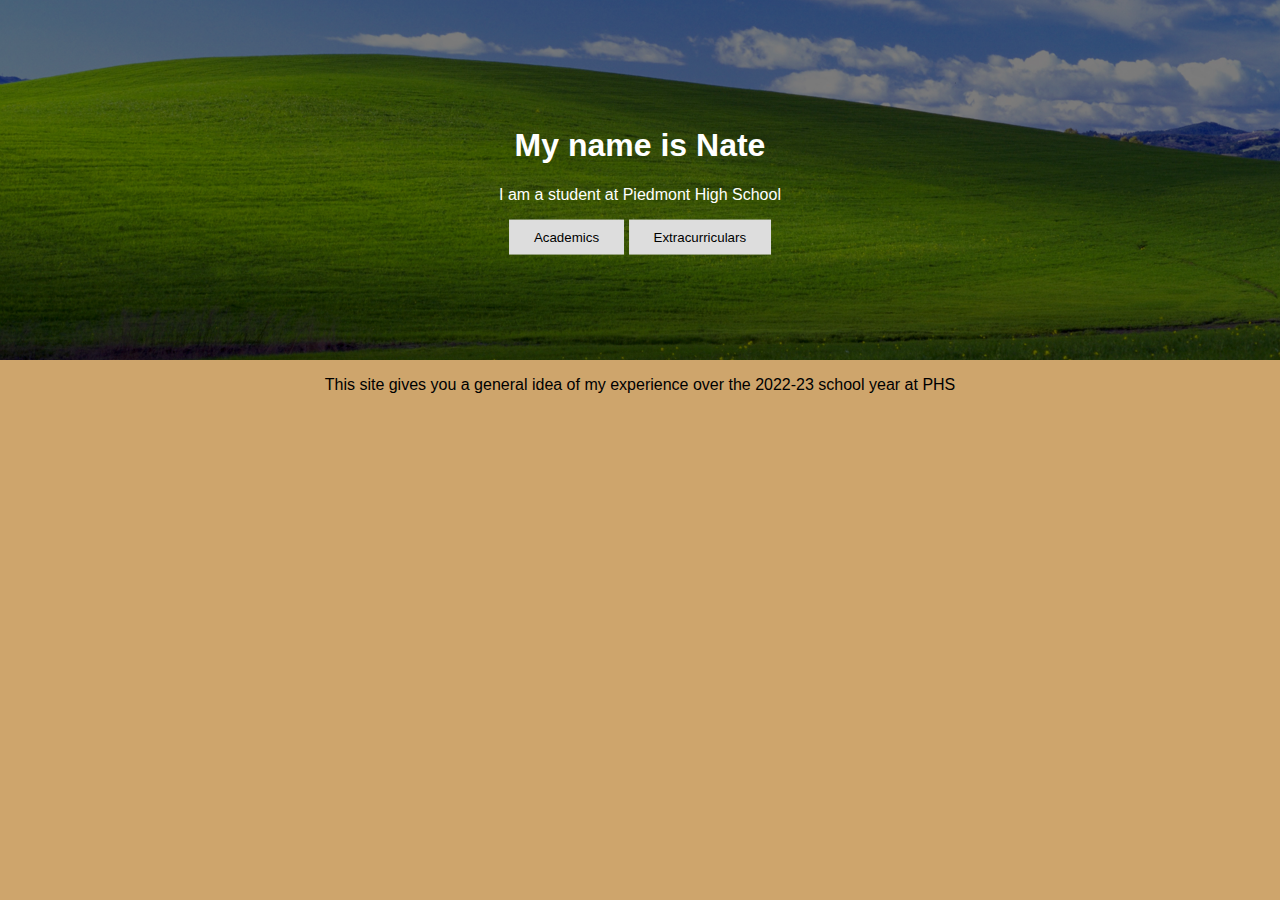
<file: index.html>
<!DOCTYPE html>
<html>
<head>
	<title>title</title>
	<link rel="stylesheet" href = "stylesheetindex.css">
</head>
<div class="hero-image">
  <div class="hero-text">
    <h1>My name is Nate</h1>
    <p>I am a student at Piedmont High School</p>
    <a href = "academics.html"><button>Academics</button></a>
    <a href = "extracurriculars.html"><button>Extracurriculars</button></a>
  </div>
</div>
<body>
	<p>This site gives you a general idea of my experience over the 2022-23 school year at PHS</p>

	
</body>

</html>
</file>
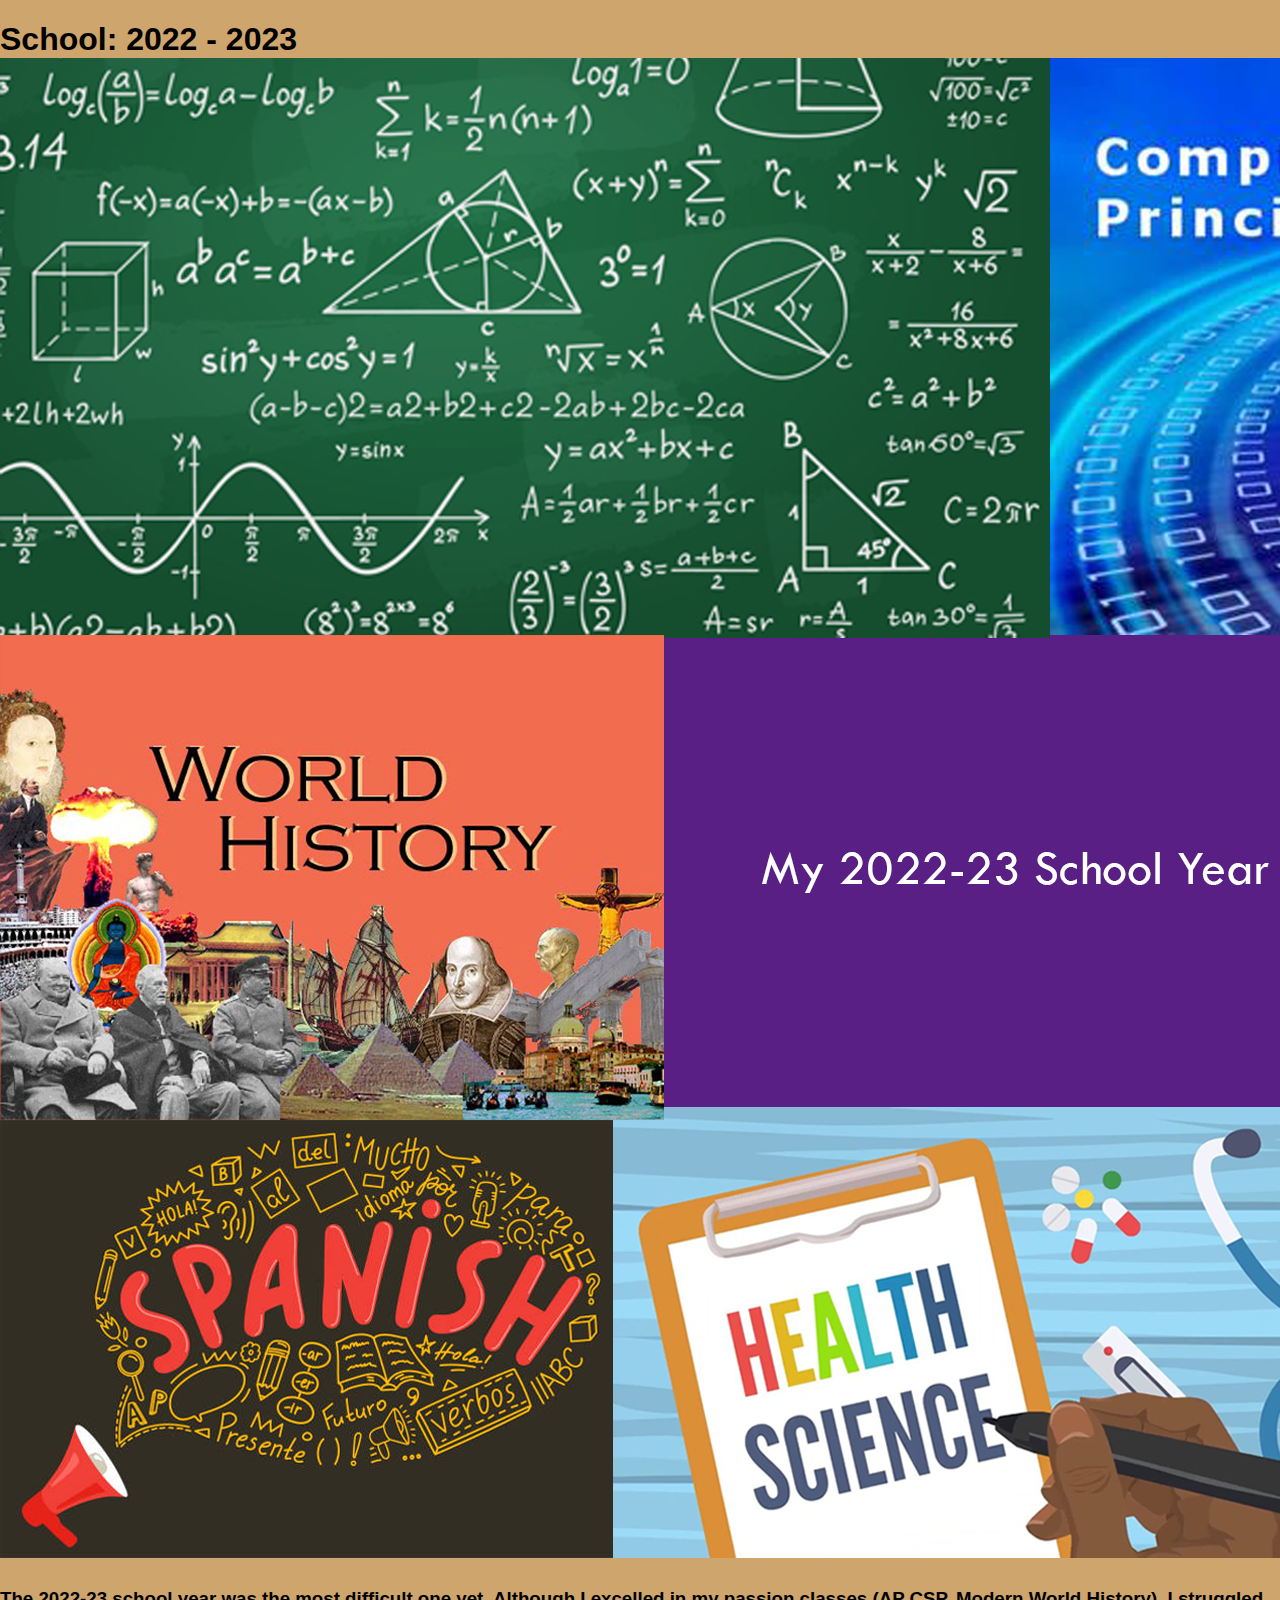
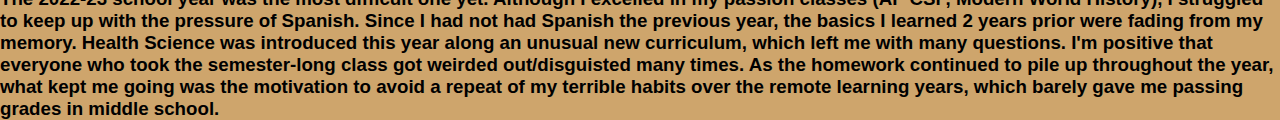
<file: academics.html>
<!DOCTYPE html>
<html>
<head>
	<title>Academics</title>
	<link rel="stylesheet" href = "stylesheetindex.css">
</head>

<h1>School: 2022 - 2023
<body>
           <img src = "school year collage.png">
           
	 <h3>The 2022-23 school year was the most difficult one yet. Although I excelled in my passion classes (AP CSP, Modern World History), I struggled to keep up with the pressure of Spanish. Since I had not had Spanish the previous year, the basics I learned 2 years prior were fading from my memory. Health Science was introduced this year along an unusual new curriculum, which left me with many questions. I'm positive that everyone who took the semester-long class got weirded out/disguisted many times. As the homework continued to pile up throughout the year, what kept me going was the motivation to avoid a repeat of my terrible habits over the remote learning years, which barely gave me passing grades in middle school.</h3>

	
</body>

</html>
</file>
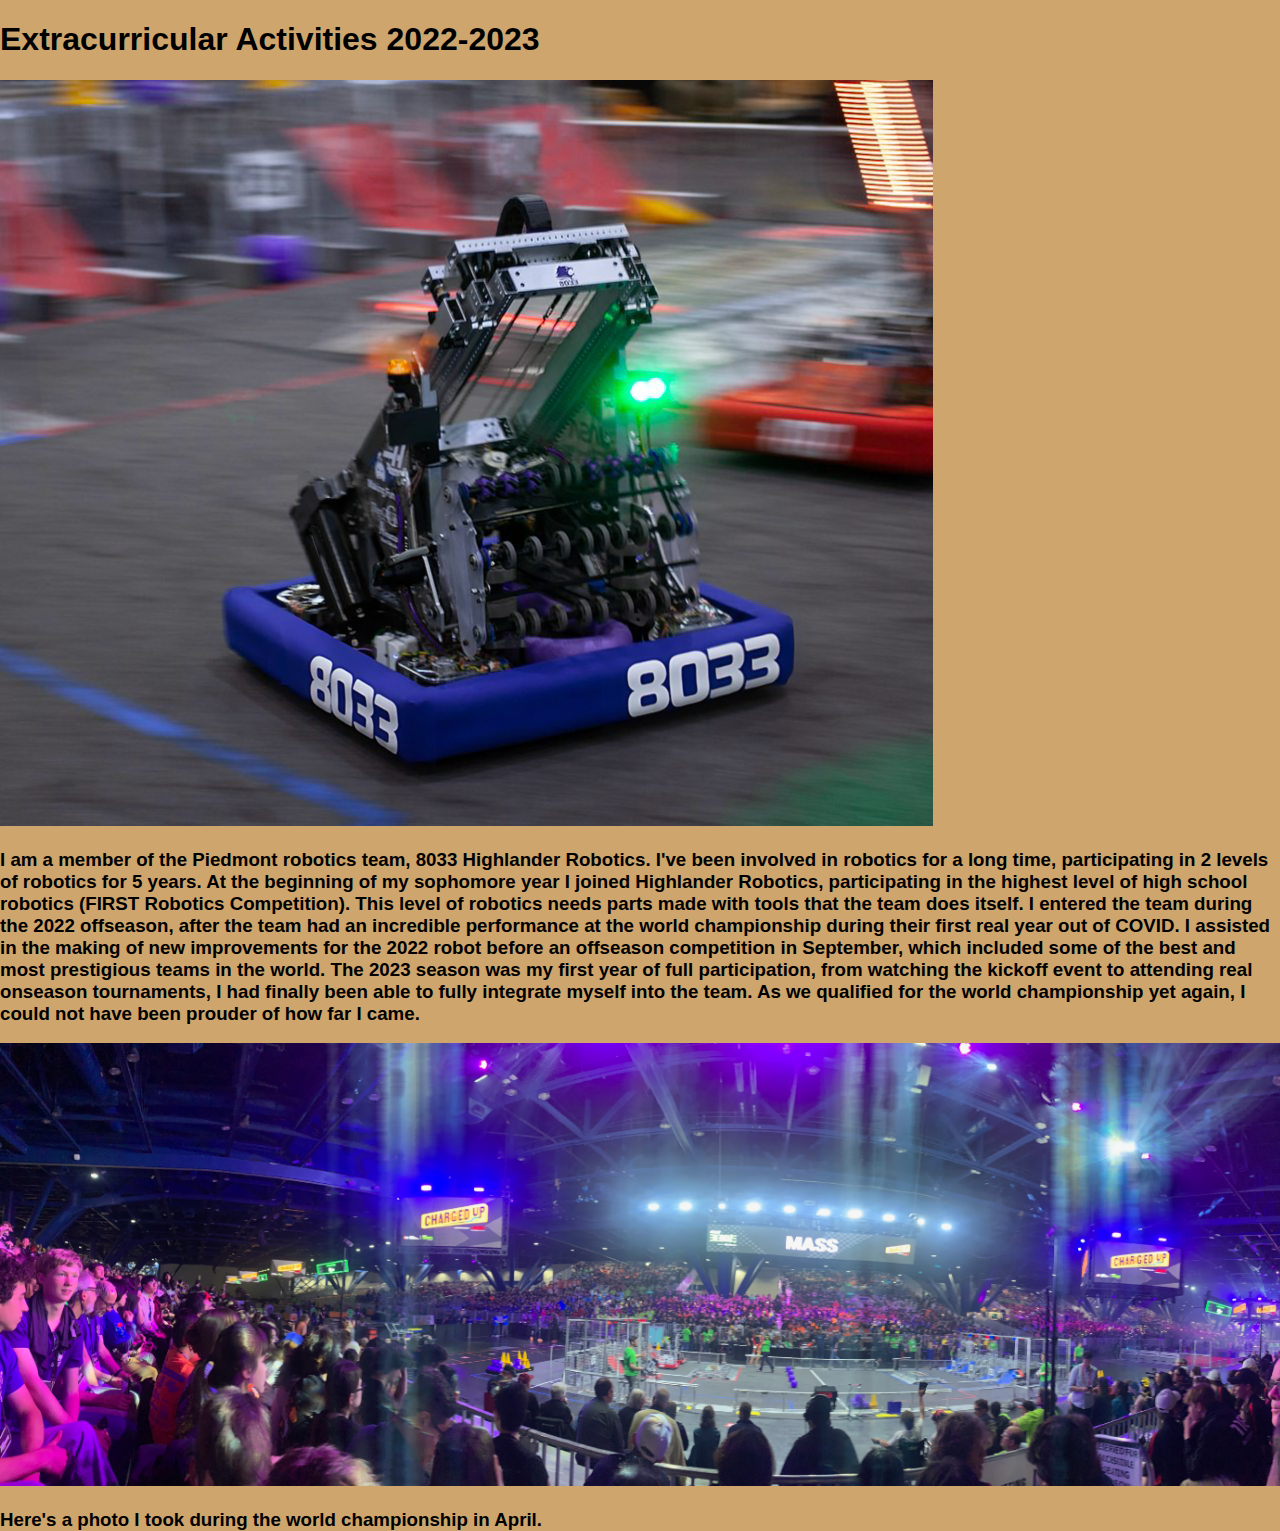
<file: extracurriculars.html>
<!DOCTYPE html>
<html>
<head>
	<title>Non-Academics</title>
	<link rel="stylesheet" href = "stylesheetindex.css">
</head>

<h1>Extracurricular Activities 2022-2023</h1>

<body>
           <img src = paddofrog.png>

	<h3>I am a member of the Piedmont robotics team, 8033 Highlander Robotics. I've been involved in robotics for a long time, participating in 2 levels of robotics for 5 years. At the beginning of my sophomore year I joined Highlander Robotics, participating in the highest level of high school robotics (FIRST Robotics Competition). This level of robotics needs parts made with tools that the team does itself. 

	I entered the team during the 2022 offseason, after the team had an incredible performance at the world championship during their first real year out of COVID. I assisted in the making of new improvements for the 2022 robot before an offseason competition in September, which included some of the best and most prestigious teams in the world.

	The 2023 season was my first year of full participation, from watching the kickoff event to attending real onseason tournaments, I had finally been able to fully integrate myself into the team. As we qualified for the world championship yet again, I could not have been prouder of how far I came.</h3>
           
            <img src ="panoskills.jpg" width=1900px>

           <h3>Here's a photo I took during the world championship in April.</h3>

	
</body>

</html>
</file>
<file: stylesheetindex.css>
body, html {
  background-color: #CEA56C;
  height: 100%;
  margin: 0;
  font-family: Comic Sans MS, Comic Sans MS, sans-serif;
}

.hero-image {
  background-image: linear-gradient(rgba(0, 0, 0, 0.5), rgba(0, 0, 0, 0.5)), url("bliss.png");
  height: 40%;
  background-position: center;
  background-repeat: no-repeat;
  background-size: cover;
  position: relative;
}

.hero-text {
  text-align: center;
  position: absolute;
  top: 50%;
  left: 50%;
  transform: translate(-50%, -50%);
  color: white;
}

button {
  border: none;
  outline: 100;
  display: inline-block;
  padding: 10px 25px;
  color: black;
  background-color: #ddd;
  text-align: center;
  cursor: pointer;
}

button:hover {
  background-color: #591f85;
  color: white;
}

p {
  text-align: center;
}
</file>
